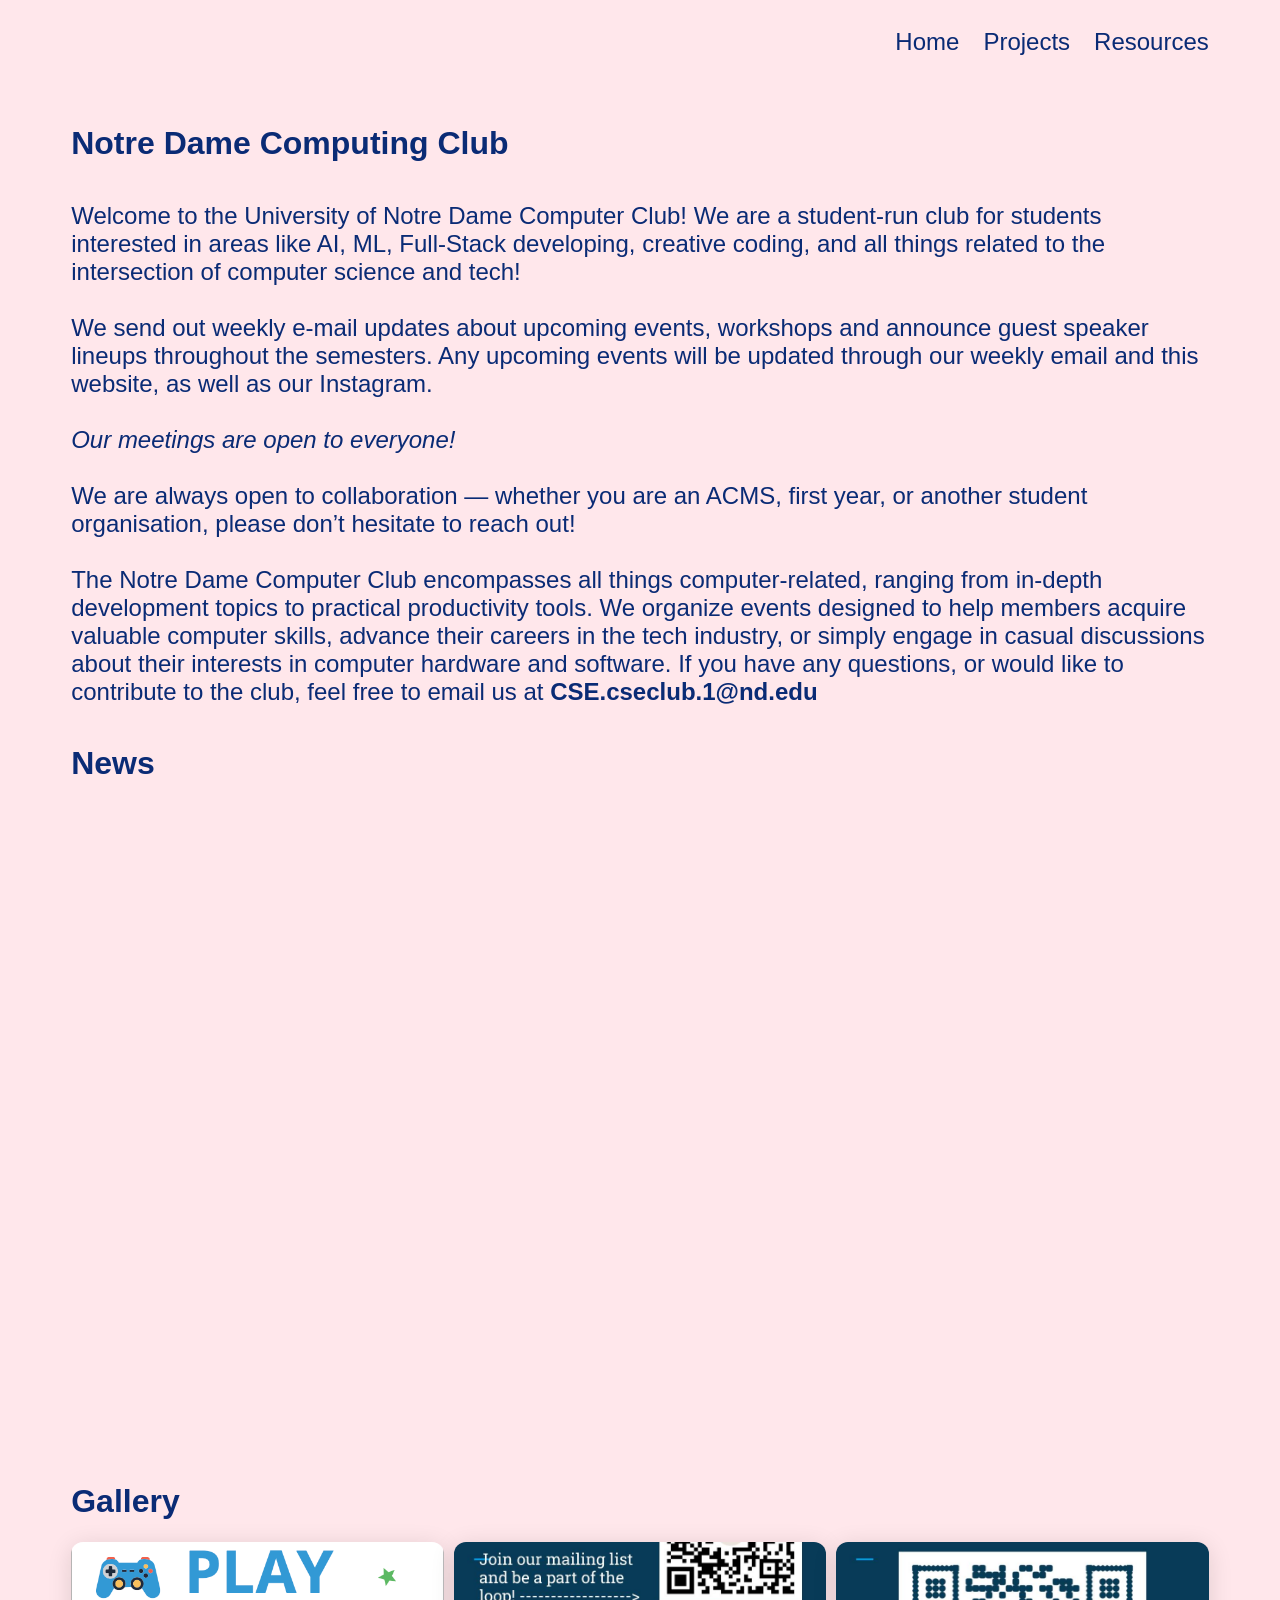
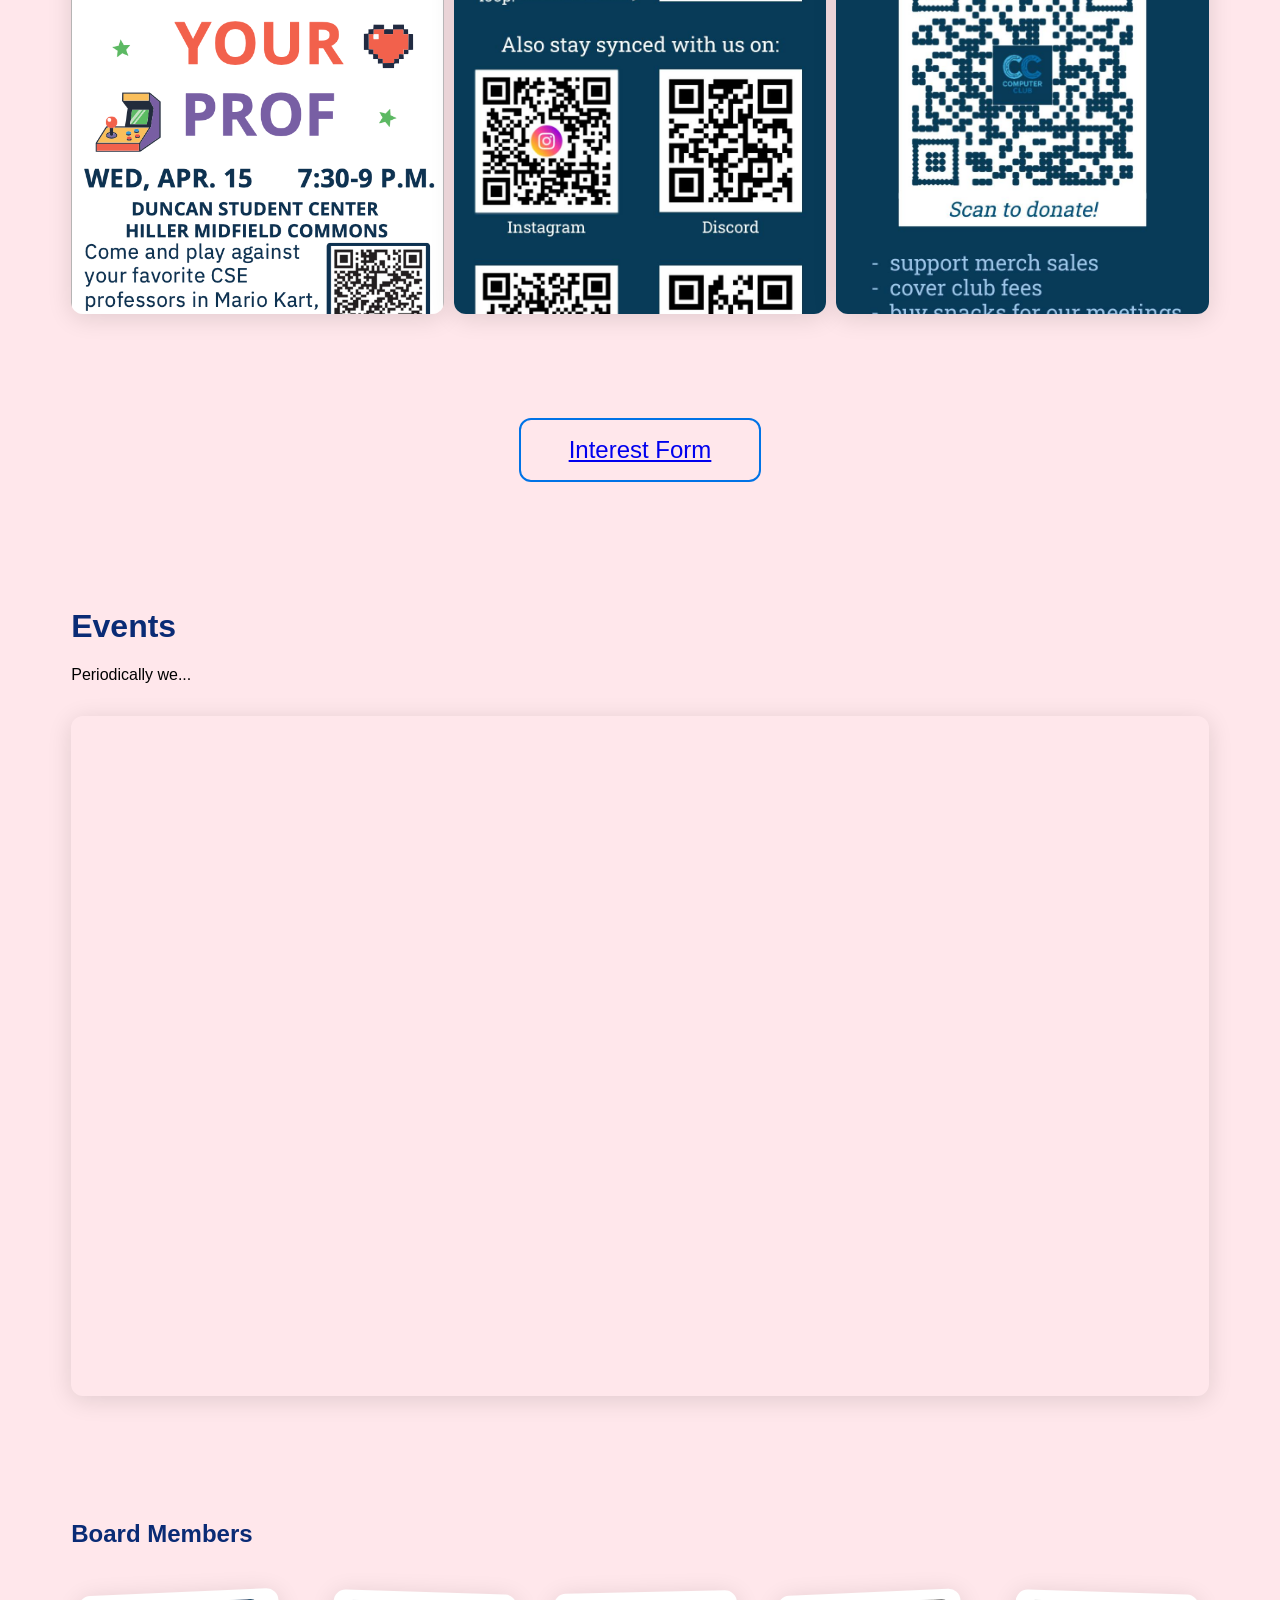
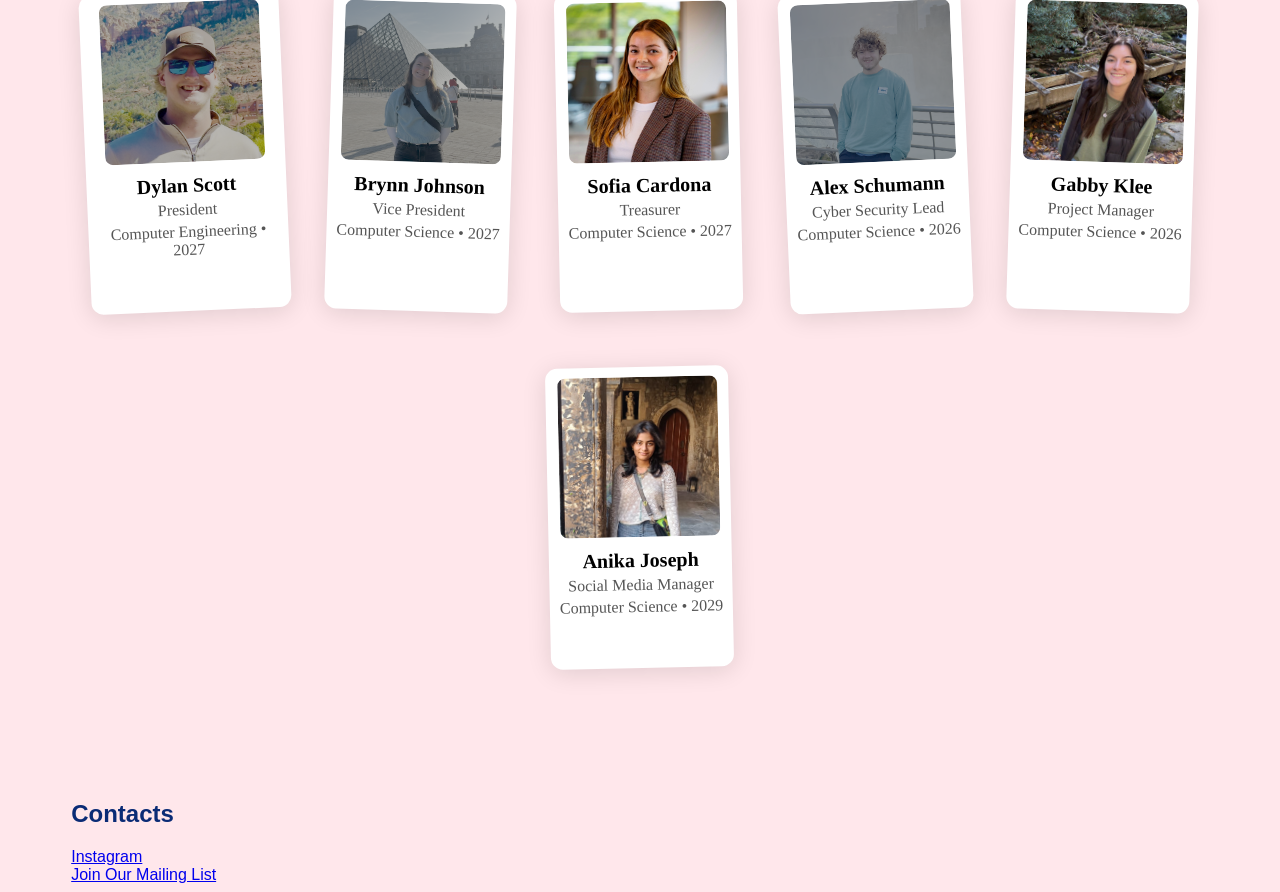
<file: index.html>
<!doctype html>
<html lang="en-US">
  <head>
    <meta charset="utf-8" />
    <meta name="viewport" content="width=device-width" />
    <title>Notre Dame Computer Club</title>
    <link rel="stylesheet" href="style.css"> 
  </head>
  <body>
    <div class="big-container">
    <div id="navbar"></div>
    
      <!-- add news letter by reaching out to the Brynn -->

    <div class="greetings">
      <br>
      <br>
      <h1>Notre Dame Computing Club</h1>
      <br>
      <p class="intro-txt">Welcome to the University of Notre Dame Computer Club!

      We are a student-run club for students interested in areas like AI, ML, Full-Stack developing, creative coding, and all things related to the intersection of computer science and tech!
      <br><br>

      We send out weekly e-mail updates about upcoming events, workshops and announce guest speaker lineups throughout the semesters. Any upcoming events will be updated through our weekly email and this website, as well as our Instagram.
      <br><br>

      <em>Our meetings are open to everyone!</em>
      <br><br>

      We are always open to collaboration — whether you are an ACMS, first year, or another student organisation, please don’t hesitate to reach out!
      <br><br>
      The Notre Dame Computer Club encompasses all things computer-related, ranging from in-depth development topics to practical productivity tools. We organize events designed to help members acquire valuable computer skills, advance their careers in the tech industry, or simply engage in casual discussions about their interests in computer hardware and software.


      If you have any questions, or would like to contribute to the club, feel free to email us at <strong>CSE.cseclub.1@nd.edu</strong>
      </p>

      <br>
      <h1>News</h1>

      <!-- https://drive.google.com/drive/folders/1QTp3bpCH_-_JP9rDSKxOV6uXB4sOkZvk?usp=sharing -->

       <!--
        Source - https://stackoverflow.com/a/20681975
        Posted by Mori, modified by community. See post 'Timeline' for change history
        Retrieved 2026-04-23, License - CC BY-SA 4.0
        -->
      
        <iframe src="https://drive.google.com/embeddedfolderview?id=1QTp3bpCH_-_JP9rDSKxOV6uXB4sOkZvk#list" style="width:100%; height:600px; border:0;"></iframe>

      <br>
      <br>
      <br>
      <br>


      <h1>Gallery</h1>
      <div id="gallery-grid" class="photo-grid"></div>
      </div>

      <br>
      <br>
      <br>
      <br>

      <div class="interest-form">
        <a href="https://docs.google.com/forms/d/e/1FAIpQLSdT3EEdvfiRaz0FQCpHjVpxOK_xNFmNm1jRLgL0jmUbH9nI2w/viewform?usp=header">Interest Form</a>
      </div>

      <br>
      <br>
      <br>
      <br>
      
      <h1>Events</h1>
      <p class="">Periodically we...</p>

      <div class="calendar">
        <iframe class="gcal" src="https://calendar.google.com/calendar/embed?src=c_6b055d34f52cd6e7c1352629cac4c446ad922c48093e094fa03a18c09fad15c3%40group.calendar.google.com&ctz=America%2FIndiana%2FIndianapolis&showTitle=0&showPrint=0&showCalendars=0&showTz=0" height="680" frameborder="0" scrolling="no"></iframe>
      </div>

      <br>
      <br>
      <br>
      <br>

      <section>
        <h1>Board Members</h1>
        <div id="board-members"></div>
        <script>
        const BOARD = [
          { name: "Dylan Scott",   role: "President",            major: "Computer Engineering", year: 2027 },
          { name: "Brynn Johnson", role: "Vice President",        major: "Computer Science",     year: 2027 },
          { name: "Sofia Cardona", role: "Treasurer",             major: "Computer Science",     year: 2027 },
          { name: "Alex Schumann", role: "Cyber Security Lead",   major: "Computer Science",     year: 2026 },
          { name: "Gabby Klee",    role: "Project Manager",       major: "Computer Science",     year: 2026 },
          { name: "Anika Joseph",  role: "Social Media Manager",  major: "Computer Science",     year: 2029 },
        ];
        const el = document.getElementById('board-members');
        el.innerHTML = BOARD.map(m => `
          <div class="board-member-section">
            <img src="/images/board/${m.name.replace(' ','')}.png" class="board-member-photo">
            <h3>${m.name}</h3>
            <p>${m.role}</p>
            <p>${m.major} • ${m.year}</p>
          </div>`).join('');
        </script>
    </section>

    <br>
    <br>
    <br>
    <br>

    <section class="contacts">
        <h1>Contacts</h1>
        <a href="https://ndacm.dev/instagram"><i class="fab fa-instagram"></i> Instagram</a>
        <br>
        <a href="https://docs.google.com/forms/d/e/1FAIpQLSdNOXPPxVKRKZHulJypc1nvLSb52hSPq_a0kH9kRgDz5scK0w/viewform">
            <i class="fas fa-envelope"></i> Join Our Mailing List
        </a>
    </section>
      
    </div>

  <script src="script.js"></script>
  </body>
</html>
</file>
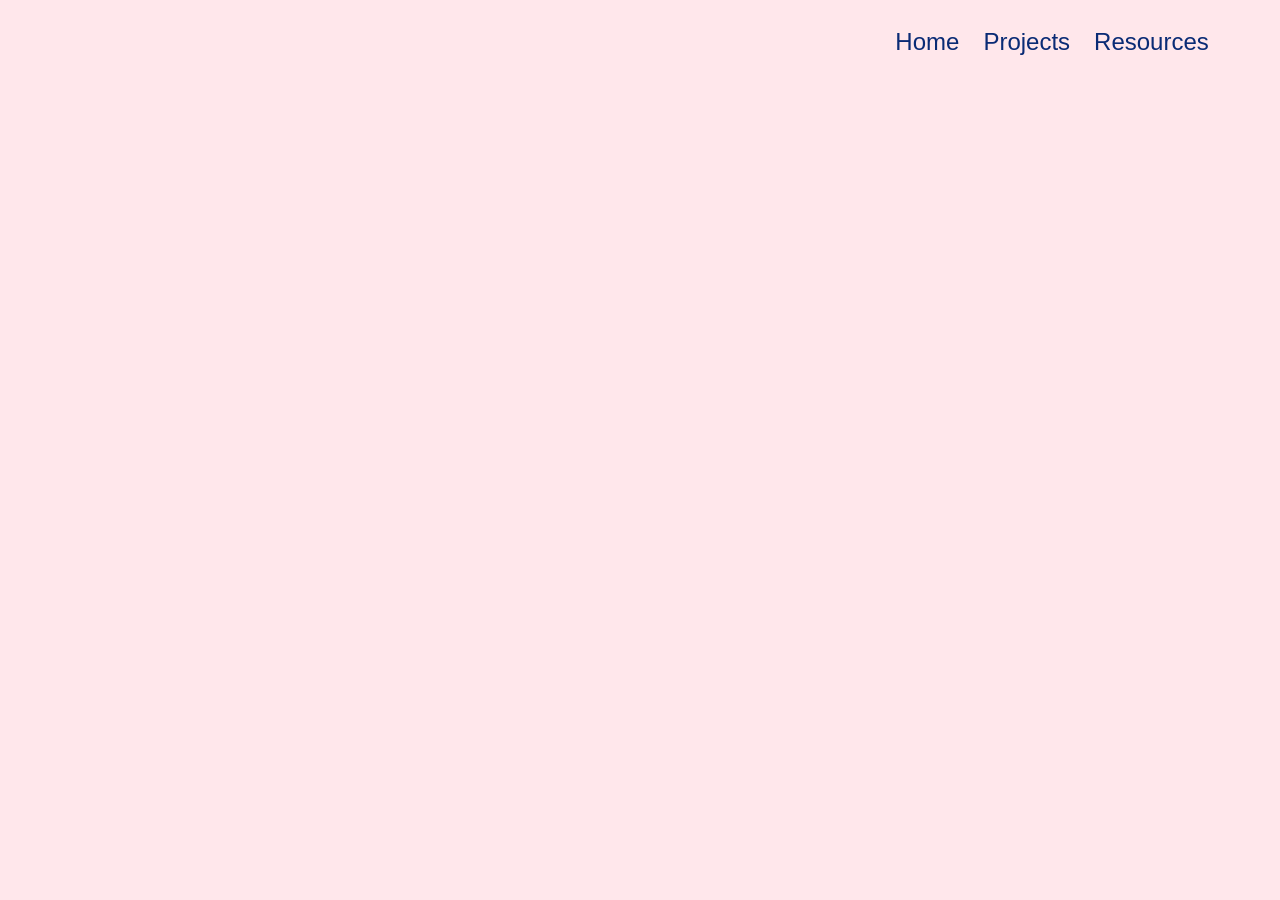
<file: about.html>
<!DOCTYPE html>
<html lang="en">
<head>
<meta charset="UTF-8">
<meta name="viewport" content="width=device-width, initial-scale=1.0">
<title>ND Computer Club</title>
<link rel="stylesheet" href="style.css">
<link rel="stylesheet" href="https://cdnjs.cloudflare.com/ajax/libs/font-awesome/6.5.0/css/all.min.css">
<link href="https://fonts.googleapis.com/css2?family=Caveat:wght@400;600&display=swap" rel="stylesheet">
</head>

<body>

<div class="big-container">
<div id="navbar"></div>
<br><br><br>

<!-- <section>
    <p>
    The Notre Dame Computer Club encompasses all things computer-related, ranging from in-depth development topics to practical productivity tools. We organize events designed to help members acquire valuable computer skills, advance their careers in the tech industry, or simply engage in casual discussions about their interests in computer hardware and software.
    </p>
</section> -->

<!-- <section>
    <h1>Board Members</h1>
    <div id="board-members"></div>
    <script>
    const BOARD = [
      { name: "Dylan Scott",   role: "President",            major: "Computer Engineering", year: 2027 },
      { name: "Brynn Johnson", role: "Vice President",        major: "Computer Science",     year: 2027 },
      { name: "Sofia Cardona", role: "Treasurer",             major: "Computer Science",     year: 2027 },
      { name: "Alex Schumann", role: "Cyber Security Lead",   major: "Computer Science",     year: 2026 },
      { name: "Gabby Klee",    role: "Project Manager",       major: "Computer Science",     year: 2026 },
      { name: "Anika Joseph",  role: "Social Media Manager",  major: "Computer Science",     year: 2029 },
    ];
    const el = document.getElementById('board-members');
    el.innerHTML = BOARD.map(m => `
      <div class="board-member-section">
        <img src="/images/board/${m.name.replace(' ','')}.png" class="board-member-photo">
        <h3>${m.name}</h3>
        <p>${m.role}</p>
        <p>${m.major} • ${m.year}</p>
      </div>`).join('');
    </script>
</section>

<section class="contacts">
    <h1>Contacts</h1>
    <a href="https://ndacm.dev/instagram"><i class="fab fa-instagram"></i> Instagram</a>
    <br>
    <a href="https://docs.google.com/forms/d/e/1FAIpQLSdNOXPPxVKRKZHulJypc1nvLSb52hSPq_a0kH9kRgDz5scK0w/viewform">
        <i class="fas fa-envelope"></i> Join Our Mailing List
    </a>
</section> -->

</div>

<script src="script.js"></script>

</body>
</html>
</file>
<file: style.css>
body{
    /* margin: 0; */
    font-family: Arial, Helvetica, sans-serif;
    background-color: #FFE7EB;
}

.header{
    top: 0;
    width: 100%;
    /* border: 1px solid black;
    border-radius: 120px; */
    
    & ul {
    list-style-type: none;
    margin: 0;
    padding: 0;
    display: flex;
    justify-content: flex-end;
    width: 100%;
    height: 60px;
    }

    & ul li {
    height: 100%;
    }

    & ul li a {
    box-sizing: border-box;
    display: block;
    color: #0A2B75;
    padding: 20px 0 0 24px;
    text-decoration: none;
    height: 100%;
    font-size: 1.5rem;
    }

    & ul li a:hover {
    text-decoration: underline;
    }

    .logo, .logo img {
        float: left;
        display: inline;
        height: 100%;
        aspect-ratio: 1;
        margin-right: 0.5rem;
    }
}

.big-container{
    width:90%;
    margin:0 auto;
}

.intro-txt{
    font-size: 1.5em;
    margin: 0;
    color: #0A2B75;
}

h1{
    color: #0A2B75;
}

#board-members{
    display:flex;
    flex-wrap:wrap;
    justify-content:center;
    gap:56px 44px;
    padding: 24px 0 40px;
}

.board-member-section{
    background: #fff;
    padding: 10px 10px 52px;
    border-radius: 12px;
    box-shadow: 0 4px 24px rgba(0,0,0,0.12);
    display:flex;
    flex-direction:column;
    align-items:center;
    max-width:180px;
    position: relative;
    transition: transform 0.2s ease, box-shadow 0.2s ease;
    cursor: default;
}

.board-member-section:nth-child(3n+1) { transform: rotate(-2.5deg); }
.board-member-section:nth-child(3n+2) { transform: rotate(1.8deg); }
.board-member-section:nth-child(3n)   { transform: rotate(-1.2deg); }

.board-member-section:hover {
    transform: rotate(0deg) scale(1.07);
    box-shadow: 0 8px 32px rgba(0,0,0,0.18);
    z-index: 10;
}

.board-member-photo{
    width:160px;
    height:160px;
    object-fit:cover;
    border-radius: 8px;
    display: block;
}

.board-member-section h3,
.board-member-section p {
    font-family: 'Caveat', cursive;
    text-align: center;
    margin: 4px 0 0;
}

.board-member-section h3 {
    font-size: 1.25rem;
    font-weight: 600;
    margin-top: 12px;
}

.board-member-section p {
    font-size: 1rem;
    color: #555;
}

.interest-form {
    display: block;
    width: fit-content;
    margin: 32px auto;
    padding: 16px 48px;
    background: transparent;
    color: #0073e6;
    font-size: 1.5rem;
    text-decoration: none;
    border-radius: 12px;
    border: 2px solid #0073e6;
    transition: background 0.2s, color 0.2s;
}

.interest-form:hover {
    background: #0073e6;
    color: white;
}

.instagram {
    background: #e1306c;
}

.mailing-list {
    background: #05629a;
}

.calendar{
    margin: 32px 0;
}

.gcal{
    width: 100%;
    border: none;
    border-radius: 12px;
    box-shadow: 0 4px 24px rgba(0, 0, 0, 0.12);
    display: block;
}

.projects-grid {
    display: grid;
    grid-template-columns: repeat(3, 1fr);
    gap: 100px 10px;
}

.project-card {
    border-radius: 12px;
    box-shadow: 0 4px 24px rgba(0,0,0,0.12);
    overflow: hidden;
    background: #fff;

    .project-card-body {
        padding: 0 20px 20px 20px;
    }

    img {
        width: 100%;
        display: block;
    }
}

/* Home page photo gallery */
.photo-grid {
  display: grid;
  grid-template-columns: repeat(3, 1fr);
  gap: 10px;
}

.photo-card {
  position: relative;
  aspect-ratio: 1;
  overflow: hidden;
  cursor: pointer;
  border-radius: 12px;
  box-shadow: 0 4px 24px rgba(0,0,0,0.12);
}

.photo-card img {
  width: 100%;
  height: 100%;
  object-fit: cover;
  display: block;
}

.photo-card span {
  position: absolute;
  inset: 0;
  display: flex;
  align-items: center;
  justify-content: center;
  background: rgba(0, 0, 0, 0.5);
  color: white;
  font-size: 1rem;
  opacity: 0;
  transition: opacity 0.2s;
}

.photo-card:hover span {
  opacity: 1;
}

/* Resource index */
.resource-index {
  display: flex;
  gap: 60px;
  padding: 40px 0;
}

.index-list {
  flex: 1;
  overflow-y: auto;
  max-height: 80vh;
}

.year-group {
  margin-bottom: 2rem;
}

.year-group .year {
  display: block;
  font-size: 0.75rem;
  letter-spacing: 0.1em;
  color: #999;
  text-transform: uppercase;
  margin-bottom: 0.4rem;
}

.year-group ul {
  list-style: none;
  margin: 0;
  padding: 0;
}

.year-group ul li a {
  display: block;
  text-decoration: none;
  color: #0A2B75;
  padding: 0.3rem 0;
  font-size: 1.1rem;
  border-bottom: 1px solid transparent;
  transition: border-color 0.15s;
}

.year-group ul li a:hover {
  border-bottom-color: #0A2B75;
}

.index-preview {
  flex: 1;
  position: sticky;
  top: 40px;
  align-self: flex-start;
  opacity: 0;
  transition: opacity 0.2s ease;
}

.index-preview.visible {
  opacity: 1;
}

.index-preview img {
  width: 100%;
  max-height: 320px;
  object-fit: cover;
  display: block;
}

.index-preview p {
  margin: 10px 0 0;
  font-size: 0.9rem;
  color: #555;
}

.popup {
    position: fixed;
    width: 100%;
    height: 100%;
    top: 0;
    left: 0;
    background-color: rgba(0, 0, 0, 0.3);

    .popup-content {
        position: absolute;
        left: 50%;
        top: 50%;

        max-width: 90%;
        height: 90%;
        transform: translate(-50%, -50%);
        background-color: white;

        img {
            height: 100%;
        }
    }

    .popup-exit {
        position: fixed;
        right: 20px;
        top: 20px;

        background-color: rgba(0, 0, 0, 0.7);
        color: white;
        border: none;
        width: 40px;
        height: 40px;
        border-radius: 50%;
    }
}
</file>
